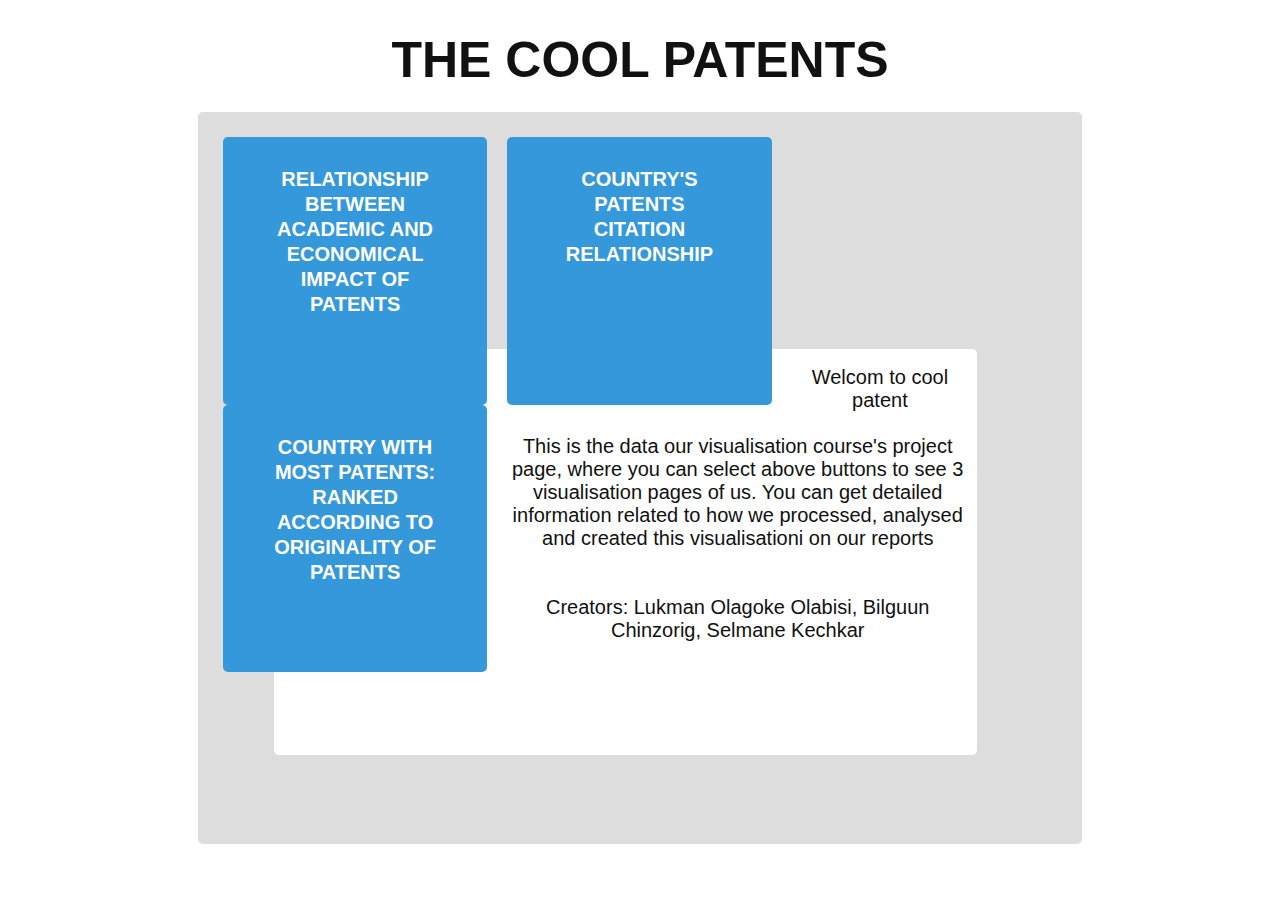
<file: index.html>
<head>
    <meta charset="utf-8">
    <meta http-equiv="X-UA-Compatible" content="chrome=1">
    <link href="main.css" media="screen" rel="stylesheet" type="text/css"/></link>
    <!-- This is the h2 of the visualisation   -->
    <title>The cool Patents</title>
</head>
<body>
    <h1 class="header">The Cool Patents</h1>
    <div class="body">
        <div class="item one" onclick="goto(0)">
            <h2>Relationship between academic and economical impact of patents</h2>
        </div>
        <div class="item two" onclick="goto(1)">
            <h2>Country's Patents Citation Relationship</h2>
        </div>
        <div class="item three" onclick="goto(2)">
            <h2>Country with most patents: Ranked according to Originality of patents</h2>
        </div>
        <div class="footer">
            Welcom to cool patent<br><br>
            This is the data our visualisation course's project page, where you can select above buttons to see 3 visualisation pages of us.
            You can get detailed information related to how we processed, analysed and created this visualisationi on our reports<br>
            <br><br>Creators: Lukman Olagoke Olabisi, Bilguun Chinzorig, Selmane Kechkar
        </div>
    </div>
</body>
<script>
    links=["Bilguun\\","Salmane\\","Lukman\\"]
    function goto(i){
        window.location.href = links[i]+'index.html'
    }
</script>
</file>
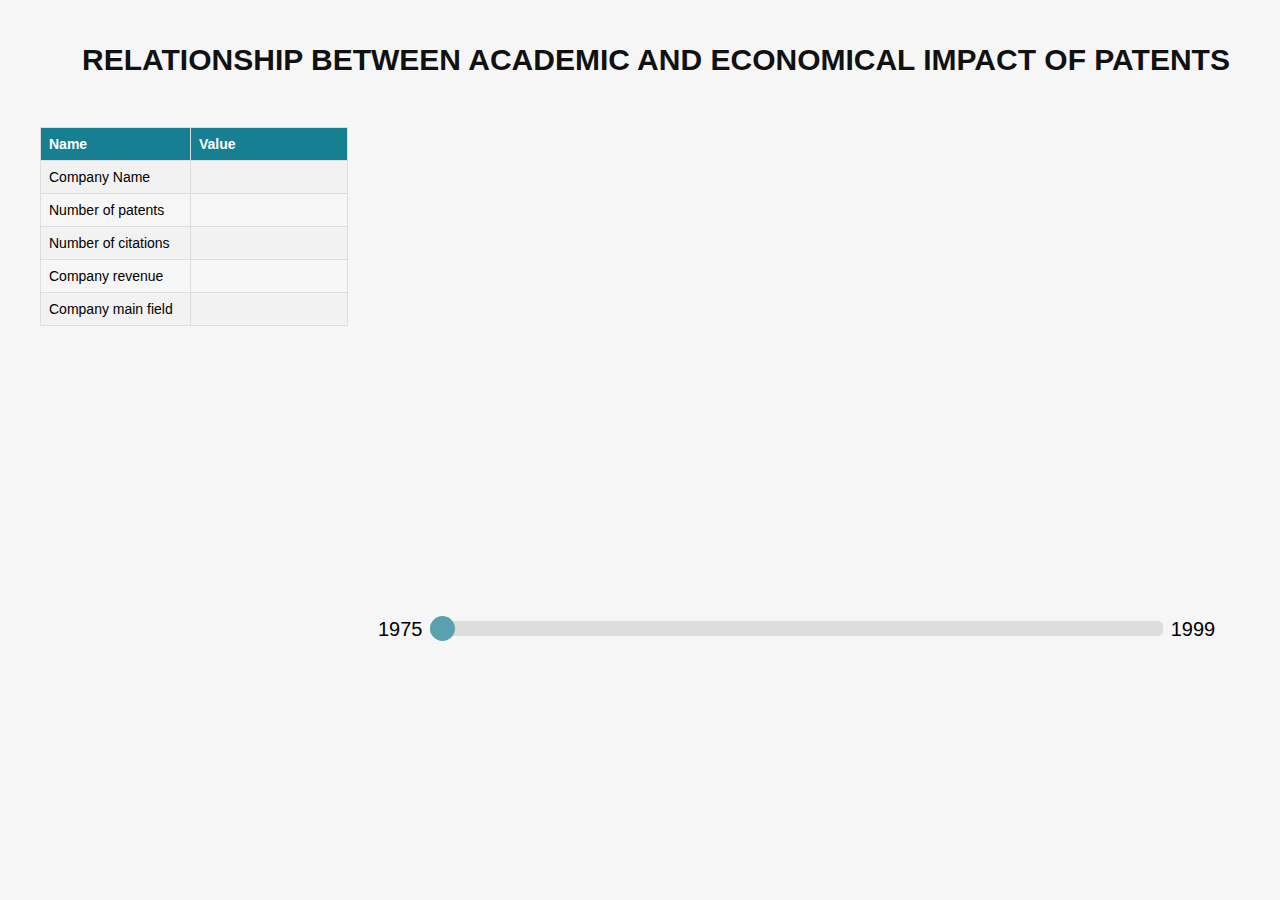
<file: Bilguun/index.html>
<!DOCTYPE html>
<html>
<head>
<meta charset="utf-8">
  <!--This work is based on following code-->
  <meta name="twitter:title" content="A Re-Recreation of Gapminder’s Wealth & Health of Nations - Romain Vuillemot">
  <meta name="twitter:image:src" content="http://romsson.github.io/dragit/img/nations.png"/>
  <meta name="twitter:domain" content="http://romsson.github.io/dragit/">

  <title>Relationship between academic and economical impact of patents</title>
  <meta name="description" content="Drag & Drop World Countries (if you can)">
  <link href="dragit.css" rel="stylesheet"/>
  <script src="https://d3js.org/d3.v3.min.js"></script>
  <script src="dragit.js"></script>
</head>
<title>Relationship between academic and economical impact of patents</title>
<style>
body {
  font-family: "Helvetica Neue", Helvetica, Arial, sans-serif;
  margin-left:40px;
  font-weight: 200;
  font-size: 14px;
}
html,body {
  -webkit-touch-callout: none;
  -webkit-user-select: none;
  -khtml-user-select: none;
  -moz-user-select: none;
  -ms-user-select: none;
  user-select: none;
}
text {
  cursor: default;
}
h1 {
  font-weight: 400;
}
#chart {
  height: 506px;
}
text {
  font-size: 10px;
}
.dot {
  stroke: #000;
}
.axis path, .axis line {
  fill: none;
  stroke: #000;
  shape-rendering: crispEdges;
}
.label {
  fill: #777;
}
.year.label {
  font-family: 'Open Sans Condensed', sans-serif; font-size: 196px;
  fill: #ddd;
}
.country.label  {
  font-family: 'Open Sans Condensed', sans-serif; font-size: 70px;
  fill: #ddd;
}
.year.label.active {
  fill: #aaa;
}
circle.pointTrajectory {
   pointer-events: none;
   stroke: lightgray;
   fill: black;
   opacity: 0;
}
path.lineTrajectory {
  stroke-width: 2;
  stroke-opacity: .5;
  stroke: black;
  fill: none;
  pointer-events: none;
}
.selected {
  stroke-width: 4;
}

.coefbar {
  fill: steelblue;
}
.corrbar {
  fill: brown;
}

.axis text {
  font-family: 'Open Sans Condensed', sans-serif; font-size: 12px;
}

.axis path,
.axis line {
  fill: none;
  stroke: #000;
  shape-rendering: crispEdges;
}

.x.axis path {
  display: none;
}

#more_info {
  margin-top: 15px;
  font-family: 'Open Sans Condensed', sans-serif;
  font-size: 14px;
  font-weight: 400;
  text-rendering: optimizeLegibility;
  border-collapse: collapse;
  width: 100%;
  table-layout:fixed;
}

#more_info td, #more_info th {
  border: 1px solid #ddd;
  padding: 8px;
  overflow: hidden;
}

#more_info tr:nth-child(even){background-color: #f2f2f2;}

#more_info tr:hover {background-color: #ddd;}

#more_info th {
  padding-top: 8px;
  padding-bottom: 8px;
  text-align: left;
  font-size: 14px;
  background-color: #167F92;
  color: white;
}

h1 { color: #111; font-family: 'Open Sans Condensed', sans-serif; font-size: 30px; font-weight: 700; line-height: 64px; margin: 0 0 0; padding: 20px 30px; text-align: center; text-transform: uppercase; }

#bar_label {
  font-size: 120%;
  font-weight: 300;
  text-align: center;
  font-weight: bold;
  color: #fff;
  margin: -16px -16px 16px -16px;
}

.slidecontainer {
  width: 100%;
  display: inline-block;
  font-family: 'Open Sans Condensed', sans-serif; font-size: 20px;
}

.slider {
  -webkit-appearance: none;
  width: 85%;
  height: 15px;
  border-radius: 5px;
  background: #d3d3d3;
  outline: none;
  opacity: 0.7;
  -webkit-transition: .2s;
  transition: opacity .2s;
}

.slider:hover {
  opacity: 1;
}

.slider::-webkit-slider-thumb {
  -webkit-appearance: none;
  appearance: none;
  width: 25px;
  height: 25px;
  border-radius: 50%;
  background: #167F92;
  cursor: pointer;
}

.slider::-moz-range-thumb {
  width: 25px;
  height: 25px;
  border-radius: 50%;
  background: #167F92;
  cursor: pointer;
}
</style>
<body style="background-color: #F6F6F6">
  <h1>Relationship between academic and economical impact of patents</h1>
  <div style="float:left; width:25%;  margin-right:30px;">
    <table id="more_info">
      <col width="150px" />
      <tr>
        <th height="15">Name</th>
        <th height="15">Value</th>
      </tr>
      <tr>
        <td height="15">Company Name</td>
        <td height="15"></td>
      </tr>
      <tr>
        <td height="15">Number of patents</td>
        <td height="15"></td>
      </tr>
      <tr>
        <td height="15">Number of citations</td>
        <td height="15"></td>
      </tr>
      <tr>
        <td height="15">Company revenue</td>
        <td height="15"></td>
      </tr>
      <tr>
        <td height="15">Company main field</td>
        <td height="15"></td>
      </tr>
    </table><br>
    <div>
      <div id="corrs" style="width:50%; float:left; height:300px"></div>
      <div id="coefs" style="width:50%; float:left; height:300px"></div>
    </div>
  </div>
  <div style="float:left; width:70%;">
    <div id="chart" style="margin:0px"></div>
     
    <div class="slidecontainer">
        <span id="min-time">1975</span>
        <input type="range" class="slider" name="points" min="0" max="24" step="1" value="0" id="slider-time">
        <span id="max-time">1999</span>
    </div>
  </div>
</body>

<div id="fb-root"></div>
<script>(function(d, s, id) {
  var js, fjs = d.getElementsByTagName(s)[0];
  if (d.getElementById(id)) return;
  js = d.createElement(s); js.id = id;
  js.src = "//connect.facebook.net/en_US/sdk.js#xfbml=1&appId=251461691555585&version=v2.0";
  fjs.parentNode.insertBefore(js, fjs);
}(document, 'script', 'facebook-jssdk'));</script>

<br>

<script>
// Various accessors that specify the four dimensions of data to visualize.
function x(d) { return d.p_citation; }
function y(d) { return d.c_revenue; }
function radius(d) { return d.p_count; }
function color(d) { return d.p_category; }
function key(d) { return d.c_name; }

function moreInfo(d){
  table=document.getElementById("more_info")
  let tech_fields=['None','Chemical','Computer&Comm','Drugs&Medics','Electrical','Mechanical','Others']
  table.rows[1].cells[1].innerHTML=key(d)
  table.rows[2].cells[1].innerHTML=radius(d)
  table.rows[3].cells[1].innerHTML=x(d)
  table.rows[4].cells[1].innerHTML=y(d)
  table.rows[5].cells[1].innerHTML=tech_fields[color(d)]
}
function updateRels(year){
  d=rels[year]
  console.log(corrScale(d[0]),coefScale(d[1]))
  corrsSvg.transition()
          .attr("x", 10)
          .attr("y", corrScale(d[0]))
          .attr("width", 50)
          .attr("height", b_height-corrScale(d[0]));
  coefsSvg.transition()
          .attr("x", 10)
          .attr("y", coefScale(d[1]))
          .attr("width", 50)
          .attr("height", b_height-coefScale(d[1])); 
}
var rels
b_height=250
var margin = {top: 19.5, right: 19.5, bottom: 19.5, left: 39.5} 
var corrScale = d3.scale.linear().domain([0, 6e-1]).range([b_height,0]),
    coefScale = d3.scale.linear().domain([0, 8e-2]).range([b_height,0]);
var corrAxis = d3.svg.axis().orient("left").scale(corrScale),
    coefAxis = d3.svg.axis().scale(coefScale).orient("left");
var corrbox=d3.select("#corrs")
            .append("svg")
              .attr("width", 150)
              .attr("height", 300)
            .append("g")
              .attr("transform", "translate(" + margin.left + "," + 1.5*margin.top + ")")
              .attr("class", "gRoot")
            .append("g")
              .attr("class", "y axis")
              .call(corrAxis);
var corrsSvg=corrbox.append("rect")
                .attr("class","corrbar")
                .attr("x", 10)
                .attr("y", b_height-10)
                .attr("width", 50)
                .attr("height", 10)
corrbox.append("text")      // text label for the x axis
  .attr("x", 30 )
  .attr("y",  -10 )
  .attr("id","bar_label")
  .style("text-anchor", "middle")
  .text("Correlation");
var coefbox=d3.select("#coefs")
            .append("svg")
              .attr("width", 150)
              .attr("height", 300)
            .append("g")
              .attr("transform", "translate(" + margin.left + "," + 1.5*margin.top + ")")
              .attr("class", "gRoot")
            .append("g")
              .attr("class", "y axis")
              .call(coefAxis)
var coefsSvg=coefbox.append("rect")
                .attr("class","coefbar")
                .attr("x", 10)
                .attr("y", b_height-10)
                .attr("width", 50)
                .attr("height", 10);
coefbox.append("text")      // text label for the x axis
        .attr("x", 30 )
        .attr("y",  -10 )
        .style("text-anchor", "middle")
        .text("Coefficient")
        .attr("id","bar_label");
              

d3.json("relationships.txt", function(data){
  rels=data
  lineGraph = svg.append("path")
            .attr("d", lineFunction(calcLine(0)))
            .attr("stroke", "blue")
            .attr("stroke-width", 2)
            .attr("fill", "none");
})
// Chart dimensions.
var width = 960 - margin.right,
    height = 500 - margin.top - margin.bottom;
// Various scales. These domains make assumptions of data, naturally.
var xScale = d3.scale.log().domain([40, 1.2e6]).range([0, width]),
    yScale = d3.scale.log().domain([2e2 , 3e5]).range([height, 0]),
    radiusScale = d3.scale.sqrt().domain([1, 1e4]).range([0, 20]),
    colorScale = d3.scale.category10();
// The x & y axes.
var xAxis = d3.svg.axis().orient("bottom").scale(xScale),
    yAxis = d3.svg.axis().scale(yScale).orient("left");
// Create the SVG container and set the origin.
var svg = d3.select("#chart").append("svg")
    .attr("width", width + margin.left + margin.right)
    .attr("height", height + margin.top + margin.bottom)
  .append("g")
    .attr("transform", "translate(" + margin.left + "," + margin.top + ")")
    .attr("class", "gRoot")
// Add the x-axis.
svg.append("g")
    .attr("class", "x axis")
    .attr("transform", "translate(0," + height + ")")
    .call(xAxis);
// Add the y-axis.
svg.append("g")
    .attr("class", "y axis")
    .call(yAxis);
// Add an x-axis label.
svg.append("text")
    .attr("class", "x label")
    .attr("text-anchor", "end")
    .attr("x", width)
    .attr("y", height - 6)
    .text("cumulative total patent citation count");
// Add a y-axis label.
svg.append("text")
    .attr("class", "y label")
    .attr("text-anchor", "end")
    .attr("y", 6)
    .attr("dy", ".75em")
    .attr("transform", "rotate(-90)")
    .text("company revenue (million $)");
// Add the year label; the value is set on transition.
var label = svg.append("text")
    .attr("class", "year label")
    .attr("text-anchor", "end")
    .attr("y", height - 24)
    .attr("x", width)
    .text(1975);
// Add the country label; the value is set on transition.
var countrylabel = svg.append("text")
    .attr("class", "country label")
    .attr("text-anchor", "start")
    .attr("y", 80)
    .attr("x", 20)
    .text(" ");
var first_time = true;

function calcLine(year){
  a=rels[year][1]
  b=rels[year][2]
  d=[]
  for(let i=0;i<width;i++){
    let x=xScale.invert(i)
    d.push({
      x: x,
      y: a*x+b
    })
  }
  return d
}
var lineFunction = d3.svg.line()
                  .x(function(d) { return xScale(d.x); })
                  .y(function(d) { return yScale(d.y); })
                  .interpolate("linear");

var lineGraph

function drawLine(year){
  lineGraph.attr("d", lineFunction(calcLine(year)))
          .transition()
          .attr("stroke", "blue")
          .attr("stroke-width", 2)
          .attr("fill", "none");
}
// Load the data.
d3.json("patentImpact.sebastian", function(nations) {
  // A bisector since many nation's data is sparsely-defined.
  var bisect = d3.bisector(function(d) { return d[0]; });
  // Add a dot per nation. Initialize the data at 1975, and set the colors.
  var dot = svg.append("g")
      .attr("class", "dots")
    .selectAll(".dot")
      .data(interpolateData(1975))
    .enter().append("circle")
      .attr("class", "dot")
      .call(position)
      .on("mouseup", function(d, i) {
        dot.classed("selected", false);
        d3.select(this).classed("selected", !d3.select(this).classed("selected"));
        dragit.trajectory.display(d, i, "selected");
        //TODO: test if has been dragged
        // Look at the state machine history and find a drag event in it?
      })
      .on("mouseenter", function(d, i) {
        clear_demo();
        moreInfo(d)
        if(dragit.statemachine.current_state == "idle") {
          dragit.trajectory.display(d, i)
          dragit.utils.animateTrajectory(dragit.trajectory.display(d, i), dragit.time.current, 1000)
          countrylabel.text(d.c_name);
          dot.style("opacity", .4)
          d3.select(this).style("opacity", 1)
          d3.selectAll(".selected").style("opacity", 1)
        }
      })
      .on("mouseleave", function(d, i) {
        if(dragit.statemachine.current_state == "idle") {
          countrylabel.text("");
          dot.style("opacity", 1);
        }
  
        dragit.trajectory.remove(d, i);
      })
      .call(dragit.object.activate)
  // Add a title.
  dot.append("title")
      .text(function(d) { return d.name; });
  // Start a transition that interpolates the data based on year.
  svg.transition()
      .duration(30000)
      .ease("linear")
  // Positions the dots based on data.
  function position(dot) {
    dot.transition()
       .style("fill", function(d) { return colorScale(color(d)); })
       .attr("cx", function(d) { return xScale(x(d)); })
       .attr("cy", function(d) { return yScale(y(d)); })
       .attr("r", function(d) { return radiusScale(radius(d)); });
  }
  // Defines a sort order so that the smallest dots are drawn on top.
  function order(a, b) {
    return radius(b) - radius(a);
  }
  // Updates the display to show the specified year.
  function displayYear(year) {
    dot.data(interpolateData(year+dragit.time.min), key).call(position).sort(order);
    updateRels(year)
    drawLine(year)
    label.text(dragit.time.min + Math.round(year));
  }
  // Interpolates the dataset for the given (fractional) year.
  function interpolateData(year) {
    return nations.map(function(d) {
      return {
        c_name: d.c_name,
        p_category: interpolateValues(d.p_category, year),
        c_revenue: interpolateValues(d.c_revenue, year),
        p_count: interpolateValues(d.p_count, year),
        p_citation: interpolateValues(d.p_citation, year)
      };
    });
  }
  // Finds (and possibly interpolates) the value for the specified year.
  function interpolateValues(values, year) {
    var i = bisect.left(values, year, 0, values.length - 1),
        a = values[i];
    if (i > 0) {
      var b = values[i - 1],
          t = (year - a[0]) / (b[0] - a[0]);
      return a[1] * (1 - t) + b[1] * t;
    }
    return a[1];
  }
  
  init();
  function update(v, duration) {
    dragit.time.current = v || dragit.time.current;
    displayYear(dragit.time.current)
    d3.select("#slider-time").property("value", dragit.time.current);
  }
  function init() {
    dragit.init(".gRoot");
    dragit.time = {min:1975, max:2009, step:1, current:1975}
    dragit.data = d3.range(nations.length).map(function() { return Array(); })
    for(var yy = 1975; yy<2009; yy++) {
      interpolateData(yy).filter(function(d, i) { 
        dragit.data[i][yy-dragit.time.min] = [xScale(x(d)), yScale(y(d))];
      })
    }
    dragit.evt.register("update", update);
    //d3.select("#slider-time").property("value", dragit.time.current);
    d3.select("#slider-time")
      .on("mousemove", function() { 
        console.log(parseInt(this.value))
        update(parseInt(this.value), 500);
        clear_demo();
      })
    var end_effect = function() {
      countrylabel.text("");
      dot.style("opacity", 1)
    }
    dragit.evt.register("dragend", end_effect)
  }
function clear_demo() {
  if(first_time) {
     svg.transition().duration(0);
    first_time = false;
    window.clearInterval(demo_interval);
    countrylabel.text("");
    dragit.trajectory.removeAll();
    d3.selectAll(".dot").style("opacity", 1)
  }
}
var demo_interval = null;
setTimeout(function() {
  if(first_time) {
    //play_demo()
    //demo_interval = setInterval(play_demo, 3000)
  }
}, 1000);
});
</script>
</body>
</html>
</file>
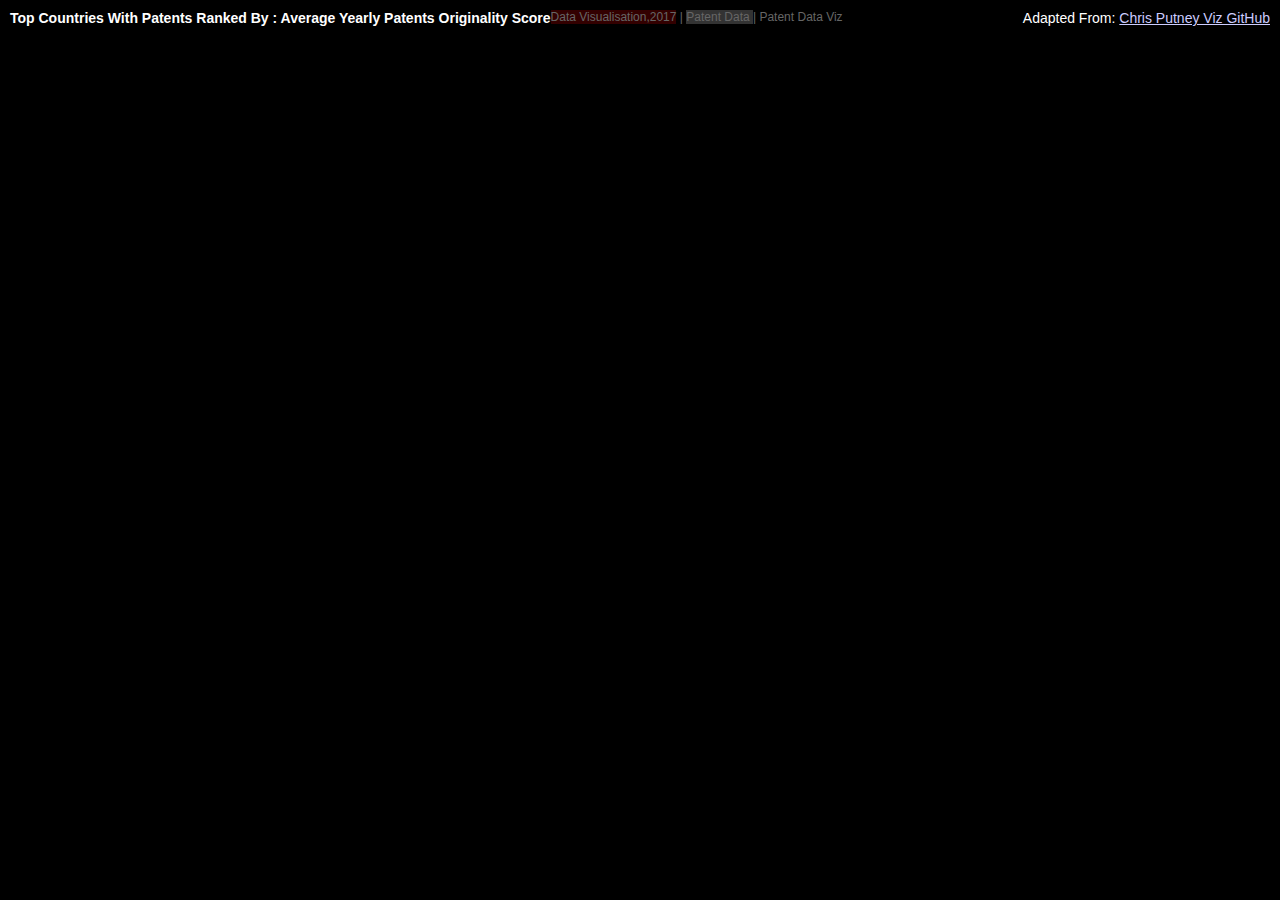
<file: Lukman/index.html>
<!DOCTYPE HTML PUBLIC "-//W3C//DTD HTML 4.01 Transitional//EN"
        "http://www.w3.org/TR/html4/loose.dtd">
<html>
<head>
<meta charset="utf-8"> 
    <title>Country with most patents: Ranked according to Originality of patents</title>

    <meta http-equiv="X-UA-Compatible" content="chrome=1">

    <link href="style.css" media="screen" rel="stylesheet" type="text/css"/>

    <script type="text/javascript" src="http://d3js.org/d3.v2.min.js"></script>

</head>
<body>
<script>
var x = d3.scale.linear()
    .range([0, 950]);

  var y = d3.scale.linear()
    .range([200, 0]);

  var xAxis = d3.svg.axis()
    .scale(x)
    .orient("top");
  x.domain([0, 950]);

  y.domain([0, 7]);

  svg.append("g")
    .attr("class", "x axis")
    .attr("transform", "translate(20,250)")
    .call(xAxis);

x.domain(d3.extent(data[1].years, function(d) { return d.year; })).nice();



</script>
<span class="title"> Top Countries With Patents Ranked By :  Average Yearly Patents Originality Score

</span>

<span class="attrib">Adapted From: <a href="http://vislives.com/" target="_blank"> Chris Putney Viz GitHub</a></span>

<div id="chart"></div>
<span class="legend"> <span
        class="safety">Data Visualisation,2017</span> | <span class="lapped">Patent Data </span> | Patent Data Viz</span>
<script src="lap-chart.js" type="text/javascript"></script>
</body>
</html>
</file>
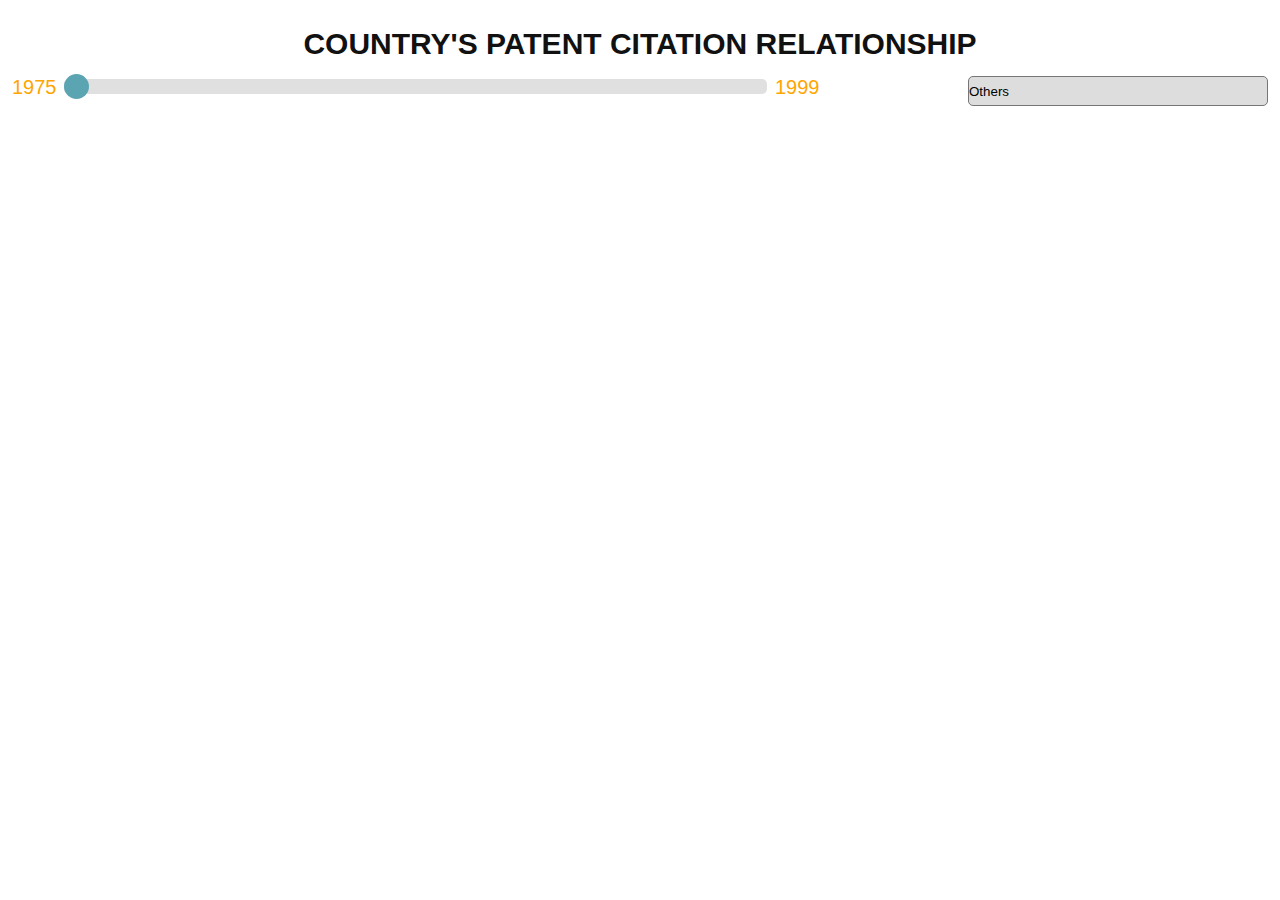
<file: Salmane/index.html>
<!--/*******************************************************************************************************************************************
File Name        :   HTML file for ata visualisation project @ EPFL.  
Supervised By    : 	 Dr. Benzi Kirell
Project Title    : 	 Cool Patent
Git Hub Repo     : 	 https://github.com/bilguunchinzorigEPFL/dataVisualization
MapData set From : 	 http://www.naturalearthdata.com/downloads/50m-cultural-vectors/
Patent Data set  :   http://www.nber.org/patents/
**********************************************************************************************************************************************/-->
<!DOCTYPE HTML PUBLIC "-//W3C//DTD HTML 4.01 Transitional//EN"
    "http://www.w3.org/TR/html4/loose.dtd">
<!-- *******************************************

 		Lets define the HTML Tag

 ************************************************ -->

<html lang="en"><!-- HTML section starts here   -->

	<!-- *******************************************

 		Lets Define THe   Head of the HTML file


    ************************************************ -->

  <head>  <!-- The  start of the "head section/tag" of the HTML file  -->
  	 <!-- set the html char set and compatibility parameters.   -->
    <meta charset="utf-8">
    <meta http-equiv="X-UA-Compatible" content="chrome=1">

    <!-- This is the title of the visualisation   -->
    <title>The cool  Patent</title>
    <!-- add the css styling file  -->
    <link href="geostyle.css" media="screen" rel="stylesheet" type="text/css"/></link>
	<!-- **************************************
	load the required javascript libraries. 
			1) D3JS
			2) D3JS  projection
			3) D3JS topojson
	*******************************************-->
    <script src="https://d3js.org/d3.v4.min.js"></script>
    <script  src="https://d3js.org/d3-geo-projection.v2.min.js"></script>
    <script   src="https://d3js.org/topojson.v1.min.js"></script>
  </head> <!-- The end of the  head sectin/tag of the HTML file  -->

 <!-- *******************************************

 	Lets Define THe   Body  of the HTML file


  *************************************** -->
  <body class = "body"><!-- The  start of the "head section/tag" of the HTML file  -->
   <section class="main-content">
    <h1>Country's Patent Citation Relationship</h1>
    <select id="categories" style="float:right; height:30px; width:300px" class="styled-select blue semi-square">
        <option value="1" selected="selected">Chemical</option>
        <option value="2" selected="selected">Computer&Comm</option>
        <option value="3" selected="selected">Drugs&Medics</option>
        <option value="4" selected="selected">Electrical</option>
        <option value="5" selected="selected">Mechanical</option>
        <option value="6" selected="selected">Others</option>
    </select>
    <div class="slidecontainer">
        <span id="min-time">1975</span>
        <input type="range" class="slider" name="points" min="1975" max="1999" step="1" value="0" id="slider-time">
        <span id="max-time">1999</span>
    </div>
  </section>
   
  	<!-- The  is the heading title for the body of the HTML  -->
	<!--span class="title"> The Cool Patents </span>


    <!-- Define a div with id chart. This will be used to hold the map -->
    <div id="chart">

    </div>

    <!-- **************************************
	load the required javascript 
			1) geo.js
	*******************************************-->
   <script src="geo-test.js" type="text/javascript"></script>

      
    </body><!-- The end of the  body sectin/tag of the HTML file  -->

  </html><!-- HTML tag closed here   -->
</file>
<file: main.css>
h1 { color: #111; font-family: 'Open Sans Condensed',
     sans-serif; font-size: 50px; font-weight: 700; line-height: 64px; 
     margin: 0 0 0; padding: 20px 30px; text-align: center; text-transform: uppercase; }
h2 { color: #FFF; font-family: 'Open Sans Condensed',
sans-serif; font-size: 20px; font-weight: 700; line-height: 25px; 
margin: 0 0 0; padding: 20px 30px; text-align: center; text-transform: uppercase; }
.body{
    margin-left: 15%;
    margin-right: 15%;
    padding-right: 1%;
    padding-left: 2%;
    padding-top: 2%;
    height:80%;
    -webkit-border-radius: 5;
    -moz-border-radius: 5;
    border-radius: 5px;
    font-family: Arial;
    color: #ffffff;
    font-size: 20px;
    background: #DDD;
    text-decoration: none;
}

.item {
    width: 26.5%;
    height: 35%;
    float: left;
    margin-right: 20px;
    -webkit-border-radius: 5;
    -moz-border-radius: 5;
    border-radius: 5px;
    font-family: Arial;
    color: #ffffff;
    font-size: 20px;
    background: #3498db;
    padding: 10px 20px 10px 20px;
    text-decoration: none;
    }

.item:hover {
    background: #3cb0fd;
    text-decoration: none;
}

.footer{
    text-align: center;
    margin-left: 6%;
    margin-right: 1%;
    margin-top:25%;
    padding-right: 1%;
    padding-left: 2%;
    padding-top: 2%;
    height:55%;
    width: 80%;
    -webkit-border-radius: 5;
    -moz-border-radius: 5;
    border-radius: 5px;
    font-family: Arial;
    color: #111;
    font-size: 20px;
    background: #FFF;
    text-decoration: none;
}
</file>
<file: Bilguun/dragit.css>
path.lineTrajectory, path.subTrajectory {
    stroke-width: 2;
    stroke-opacity: 0.2;
    opacity: 0.5;
    fill-opacity: 0.3;
    stroke: gray;
    fill: none;
    pointer-events: none;
  }
  
  path.lineTrajectoryMonotone {
    stroke-width: 2;                            
    fill: none;   
    pointer-events: none;   
    stroke: lightgray;   
  }
  
  circle.pointTrajectory {
     pointer-events: none;
     stroke: lightgray;
     fill: black;
     opacity: .5;
  }
  
  line.lineClosestTrajectory {
    stroke: black;
    stroke-dasharray: 4,4;
    display: block;
  }
  
  line.lineClosestPoint {
    stroke: black;
    opacity: .1;
    display: block;
  }
  
  .selected {
    opacity: .5;
  }
  
  circle.pointClosestTrajectory {
    opacity: .1;
    display: block;
  }
  
  circle.focusGuide {
    opacity: 1;
    display: block;
    fill: none;
    stroke: black;
  }
</file>
<file: Lukman/style.css>
body {
    margin: 0;
    padding: 10px;
    background-color: #000000;
    font-family: sans-serif;
    font-size: 12px;
    color: #666666;
    overflow: hidden;
}

a:link {
    color: #ccccff;
}
a:visited {
    color: #cccccc;
}
a:active {
    color: #ffccff;
}
a.hover {
    color: #ffcccc;
}

.title {
    float: left;
    font-size: 14px;
    font-weight: bold;
    color: #ffffff;
}

.attrib {
    float: right;
    font-size: 14px;
    color: #ffffff;
}

text.lap {
    fill: #999999;
}

text.label {
    fill: #000000;
}

text.label.marker {
    font-weight: bold;
}

polyline.placing {
    fill: none;
    stroke-width: 4;
}

line.tickLine {
    stroke: #999999;
}

.lapped {
    background-color: #333333;
    stroke: #333333;
    fill: #333333;
}

.safety{
    background-color: #330000;
    stroke: #330000;
    fill: #330000;
}
</file>
<file: Salmane/geostyle.css>
/*******************************************************************************************************************************************
File Name        :   CSS file for ata visualisation project @ EPFL.  
Supervised By    : 	 Dr. Benzi Kirell
Project Title    : 	 Cool Patent
Git Hub Repo     : 	 https://github.com/bilguunchinzorigEPFL/dataVisualization
MapData set From : 	 http://www.naturalearthdata.com/downloads/50m-cultural-vectors/
Patent Data set  :   http://www.nber.org/patents/
**********************************************************************************************************************************************/

/* This deefiens the  css style for the body pf the visualisation*/
.body{
    margin: 0;
    padding: 12px;
   /*background-color: #efefef;*/
    background: white;
    font-family: sans-serif;
    font-size: 12px;
    color: orange;
    overflow: hidden;
}

.styled-select {
    background: url(http://i62.tinypic.com/15xvbd5.png) no-repeat 96% 0;
    height: 29px;
    overflow: hidden;
    width: 240px;
    background-color: #ddd;
 }

 .styled-select select {
    background: transparent;
    border: none;
    font-size: 14px;
    height: 29px;
    padding: 5px; /* If you add too much padding here, the options won't show in IE */
    width: 268px;
    background-color: #167F92;
 }

 .semi-square {
    -webkit-border-radius: 5px;
    -moz-border-radius: 5px;
    -webkit-appearance: none;
    -moz-appearance: none;
    border-radius: 5px;
 }

.year.label {
    font-family: 'Open Sans Condensed', sans-serif; font-size: 100px;
    fill: #aaa;
}

.category.label {
    font-family: 'Open Sans Condensed', sans-serif; font-size: 40px;
    fill: #aaa;
}

.legendTitle {
    font-size: 1rem;
    fill: #aaa;
    font-weight: 300;
}
h1 { color: #111; font-family: 'Open Sans Condensed', sans-serif; font-size: 30px; 
    font-weight: 700; line-height: 64px; 
    margin: 0 0 0; 
    padding: 0px 30px; 
    text-align: center; text-transform: uppercase; }

.slidecontainer {
    width: 70%;
    display: inline-block;
    font-family: 'Open Sans Condensed', sans-serif; font-size: 20px;
  }
  
  .slider {
    -webkit-appearance: none;
    width: 80%;
    height: 15px;
    border-radius: 5px;
    background: #d3d3d3;
    outline: none;
    opacity: 0.7;
    -webkit-transition: .2s;
    transition: opacity .2s;
  }
  
  .slider:hover {
    opacity: 1;
  }
  
  .slider::-webkit-slider-thumb {
    -webkit-appearance: none;
    appearance: none;
    width: 25px;
    height: 25px;
    border-radius: 50%;
    background: #167F92;
    cursor: pointer;
  }
  
  .slider::-moz-range-thumb {
    width: 25px;
    height: 25px;
    border-radius: 50%;
    background: #167F92;
    cursor: pointer;
  }
div.tooltip {
    position: absolute;
    text-align: center;
    padding: 4px;
    background: #fff;
    border: 0px;
    pointer-events: none;
  }

/* This deefiens the  css style for the title "the cool patent". It is referenced in the index.html file */
.title {
    float: left;
    font-size: 300%;
    margin-left:  10px;
    align-content: center;
    font-family:"Helvetica Neue" ;
    font-weight: bolder;
    color: olivedrab;
}

/* This defines the  css style for the logo2  "Data Viz Project". It is referenced in the index.html file */
.logo_2 {
    background-color: ora;
    stroke: #333333;
    fill: red;
}

/* This defines the  css style for the logo2  "EPFL". It is referenced in the index.html file */
.logo_1{
    background-color: #330000;
    margin-left:  10px;
    stroke: #330000;
    fill: #330000;
}

/* This defines the  css style for the canvas svg . It is referenced in the geo.js file as class canvas*/
.canvas{
    padding-top: 20px;
    margin-left:   0px;
    margin-right: 0px;
    margin-bottom:0px;
    margin-top: 0px;
    padding-top: 10px;
    /*outline-style: dashed;
    outline-color: orange;
    outline-width: 5px;*/
}

/* This defines the  css style for the country data set . It is referenced in the geo.js file  as  class country*/
.country {
   background:  steelblue;
   stroke:#333333;
   stroke-width :1.5px;
   margin-right: 0px;
   margin-bottom:0px;
   margin-top: 0px;
   padding-top: 0px;
}
</file>
